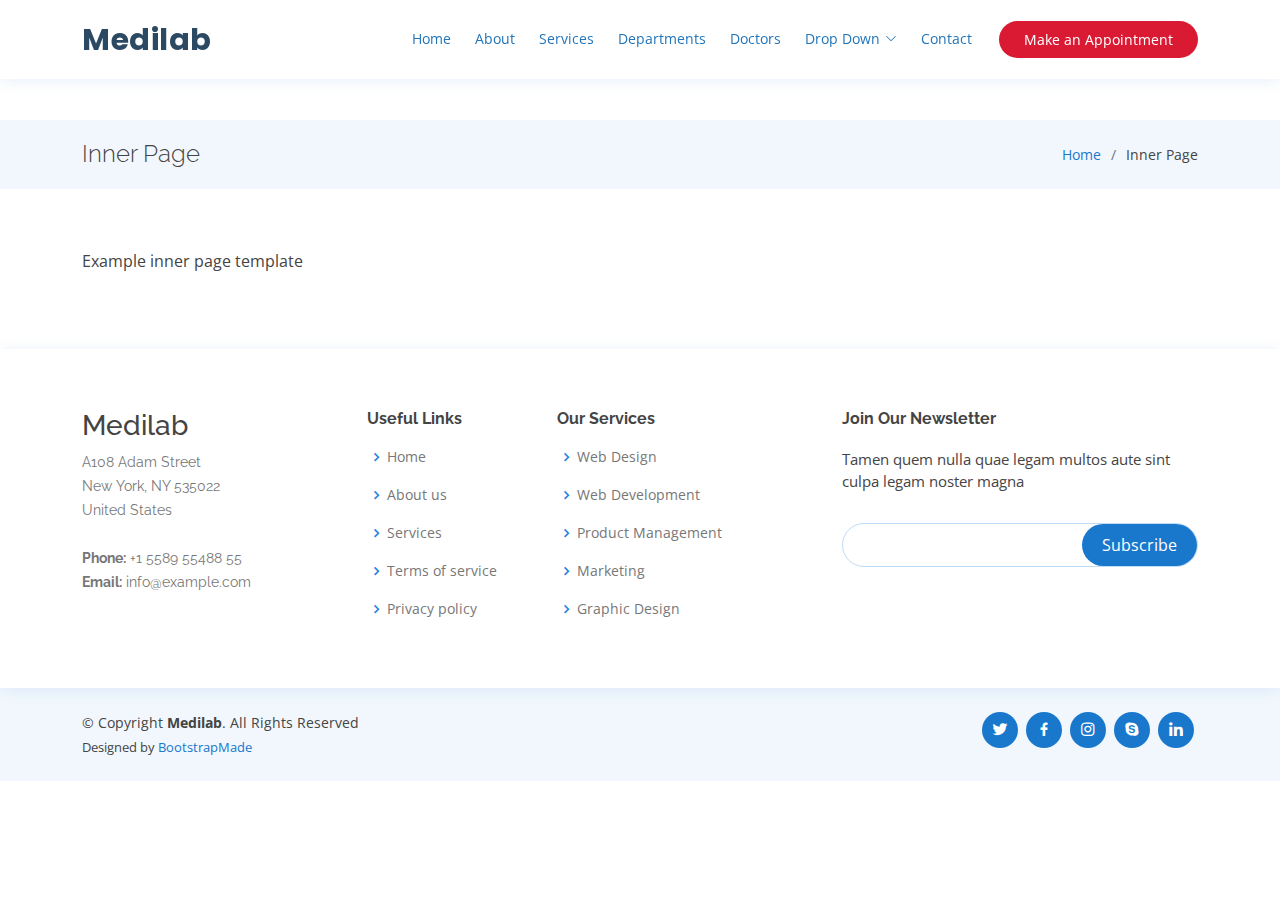
<file: templates/inner-page.html>
<!DOCTYPE html>
<html lang="en">

<head>
  <meta charset="utf-8">
  <meta content="width=device-width, initial-scale=1.0" name="viewport">

  <title>Inner Page - Medilab Bootstrap Template</title>
  <meta content="" name="description">
  <meta content="" name="keywords">

  <!-- Favicons -->
  <link href="assets/img/favicon.png" rel="icon">
  <link href="assets/img/apple-touch-icon.png" rel="apple-touch-icon">

  <!-- Google Fonts -->
  <link href="https://fonts.googleapis.com/css?family=Open+Sans:300,300i,400,400i,600,600i,700,700i|Raleway:300,300i,400,400i,500,500i,600,600i,700,700i|Poppins:300,300i,400,400i,500,500i,600,600i,700,700i" rel="stylesheet">

  <!-- Vendor CSS Files -->
  <link href="assets/vendor/animate.css/animate.min.css" rel="stylesheet">
  <link href="assets/vendor/bootstrap/css/bootstrap.min.css" rel="stylesheet">
  <link href="assets/vendor/bootstrap-icons/bootstrap-icons.css" rel="stylesheet">
  <link href="assets/vendor/boxicons/css/boxicons.min.css" rel="stylesheet">
  <link href="assets/vendor/fontawesome-free/css/all.min.css" rel="stylesheet">
  <link href="assets/vendor/glightbox/css/glightbox.min.css" rel="stylesheet">
  <link href="assets/vendor/remixicon/remixicon.css" rel="stylesheet">
  <link href="assets/vendor/swiper/swiper-bundle.min.css" rel="stylesheet">

  <!-- Template Main CSS File -->
  <link href="assets/css/style.css" rel="stylesheet">

  <!-- =======================================================
  * Template Name: Medilab - v4.1.0
  * Template URL: https://bootstrapmade.com/medilab-free-medical-bootstrap-theme/
  * Author: BootstrapMade.com
  * License: https://bootstrapmade.com/license/
  ======================================================== -->
</head>

<body>

  <!-- ======= Top Bar ======= -->
  <div id="topbar" class="d-flex align-items-center fixed-top">
    <div class="container d-flex justify-content-between">
      <div class="contact-info d-flex align-items-center">
        <i class="bi bi-envelope"></i> <a href="mailto:contact@example.com">contact@example.com</a>
        <i class="bi bi-phone"></i> +1 5589 55488 55
      </div>
      <div class="d-none d-lg-flex social-links align-items-center">
        <a href="#" class="twitter"><i class="bi bi-twitter"></i></a>
        <a href="#" class="facebook"><i class="bi bi-facebook"></i></a>
        <a href="#" class="instagram"><i class="bi bi-instagram"></i></a>
        <a href="#" class="linkedin"><i class="bi bi-linkedin"></i></i></a>
      </div>
    </div>
  </div>

  <!-- ======= Header ======= -->
  <header id="header" class="fixed-top">
    <div class="container d-flex align-items-center">

      <h1 class="logo me-auto"><a href="index.html">Medilab</a></h1>
      <!-- Uncomment below if you prefer to use an image logo -->
      <!-- <a href="index.html" class="logo me-auto"><img src="assets/img/logo.png" alt="" class="img-fluid"></a>-->

      <nav id="navbar" class="navbar order-last order-lg-0">
        <ul>
          <li><a class="nav-link scrollto " href="#hero">Home</a></li>
          <li><a class="nav-link scrollto" href="#about">About</a></li>
          <li><a class="nav-link scrollto" href="#services">Services</a></li>
          <li><a class="nav-link scrollto" href="#departments">Departments</a></li>
          <li><a class="nav-link scrollto" href="#doctors">Doctors</a></li>
          <li class="dropdown"><a href="#"><span>Drop Down</span> <i class="bi bi-chevron-down"></i></a>
            <ul>
              <li><a href="#">Drop Down 1</a></li>
              <li class="dropdown"><a href="#"><span>Deep Drop Down</span> <i class="bi bi-chevron-right"></i></a>
                <ul>
                  <li><a href="#">Deep Drop Down 1</a></li>
                  <li><a href="#">Deep Drop Down 2</a></li>
                  <li><a href="#">Deep Drop Down 3</a></li>
                  <li><a href="#">Deep Drop Down 4</a></li>
                  <li><a href="#">Deep Drop Down 5</a></li>
                </ul>
              </li>
              <li><a href="#">Drop Down 2</a></li>
              <li><a href="#">Drop Down 3</a></li>
              <li><a href="#">Drop Down 4</a></li>
            </ul>
          </li>
          <li><a class="nav-link scrollto" href="#contact">Contact</a></li>
        </ul>
        <i class="bi bi-list mobile-nav-toggle"></i>
      </nav><!-- .navbar -->

      <a href="#appointment" class="appointment-btn scrollto"><span class="d-none d-md-inline">Make an</span> Appointment</a>

    </div>
  </header><!-- End Header -->

  <main id="main">

    <!-- ======= Breadcrumbs Section ======= -->
    <section class="breadcrumbs">
      <div class="container">

        <div class="d-flex justify-content-between align-items-center">
          <h2>Inner Page</h2>
          <ol>
            <li><a href="index.html">Home</a></li>
            <li>Inner Page</li>
          </ol>
        </div>

      </div>
    </section><!-- End Breadcrumbs Section -->

    <section class="inner-page">
      <div class="container">
        <p>
          Example inner page template
        </p>
      </div>
    </section>

  </main><!-- End #main -->

  <!-- ======= Footer ======= -->
  <footer id="footer">

    <div class="footer-top">
      <div class="container">
        <div class="row">

          <div class="col-lg-3 col-md-6 footer-contact">
            <h3>Medilab</h3>
            <p>
              A108 Adam Street <br>
              New York, NY 535022<br>
              United States <br><br>
              <strong>Phone:</strong> +1 5589 55488 55<br>
              <strong>Email:</strong> info@example.com<br>
            </p>
          </div>

          <div class="col-lg-2 col-md-6 footer-links">
            <h4>Useful Links</h4>
            <ul>
              <li><i class="bx bx-chevron-right"></i> <a href="#">Home</a></li>
              <li><i class="bx bx-chevron-right"></i> <a href="#">About us</a></li>
              <li><i class="bx bx-chevron-right"></i> <a href="#">Services</a></li>
              <li><i class="bx bx-chevron-right"></i> <a href="#">Terms of service</a></li>
              <li><i class="bx bx-chevron-right"></i> <a href="#">Privacy policy</a></li>
            </ul>
          </div>

          <div class="col-lg-3 col-md-6 footer-links">
            <h4>Our Services</h4>
            <ul>
              <li><i class="bx bx-chevron-right"></i> <a href="#">Web Design</a></li>
              <li><i class="bx bx-chevron-right"></i> <a href="#">Web Development</a></li>
              <li><i class="bx bx-chevron-right"></i> <a href="#">Product Management</a></li>
              <li><i class="bx bx-chevron-right"></i> <a href="#">Marketing</a></li>
              <li><i class="bx bx-chevron-right"></i> <a href="#">Graphic Design</a></li>
            </ul>
          </div>

          <div class="col-lg-4 col-md-6 footer-newsletter">
            <h4>Join Our Newsletter</h4>
            <p>Tamen quem nulla quae legam multos aute sint culpa legam noster magna</p>
            <form action="" method="post">
              <input type="email" name="email"><input type="submit" value="Subscribe">
            </form>
          </div>

        </div>
      </div>
    </div>

    <div class="container d-md-flex py-4">

      <div class="me-md-auto text-center text-md-start">
        <div class="copyright">
          &copy; Copyright <strong><span>Medilab</span></strong>. All Rights Reserved
        </div>
        <div class="credits">
          <!-- All the links in the footer should remain intact. -->
          <!-- You can delete the links only if you purchased the pro version. -->
          <!-- Licensing information: https://bootstrapmade.com/license/ -->
          <!-- Purchase the pro version with working PHP/AJAX contact form: https://bootstrapmade.com/medilab-free-medical-bootstrap-theme/ -->
          Designed by <a href="https://bootstrapmade.com/">BootstrapMade</a>
        </div>
      </div>
      <div class="social-links text-center text-md-right pt-3 pt-md-0">
        <a href="#" class="twitter"><i class="bx bxl-twitter"></i></a>
        <a href="#" class="facebook"><i class="bx bxl-facebook"></i></a>
        <a href="#" class="instagram"><i class="bx bxl-instagram"></i></a>
        <a href="#" class="google-plus"><i class="bx bxl-skype"></i></a>
        <a href="#" class="linkedin"><i class="bx bxl-linkedin"></i></a>
      </div>
    </div>
  </footer><!-- End Footer -->

  <div id="preloader"></div>
  <a href="#" class="back-to-top d-flex align-items-center justify-content-center"><i class="bi bi-arrow-up-short"></i></a>

  <!-- Vendor JS Files -->
  <script src="assets/vendor/bootstrap/js/bootstrap.bundle.min.js"></script>
  <script src="assets/vendor/glightbox/js/glightbox.min.js"></script>
  <script src="assets/vendor/php-email-form/validate.js"></script>
  <script src="assets/vendor/purecounter/purecounter.js"></script>
  <script src="assets/vendor/swiper/swiper-bundle.min.js"></script>

  <!-- Template Main JS File -->
  <script src="assets/js/main.js"></script>

</body>

</html>
</file>
<file: templates/assets/css/style.css>
/**
* Template Name: Medilab - v4.1.0
* Template URL: https://bootstrapmade.com/medilab-free-medical-bootstrap-theme/
* Author: BootstrapMade.com
* License: https://bootstrapmade.com/license/
*/

/*--------------------------------------------------------------
# General
--------------------------------------------------------------*/
body {
  font-family: "Open Sans", sans-serif;
  color: #444444;
}

a {
  color: #1977cc;
  text-decoration: none;
}

a:hover {
  color: #3291e6;
  text-decoration: none;
}

h1, h2, h3, h4, h5, h6 {
  font-family: "Raleway", sans-serif;
}

/*--------------------------------------------------------------
# Preloader
--------------------------------------------------------------*/
#preloader {
  position: fixed;
  top: 0;
  left: 0;
  right: 0;
  bottom: 0;
  z-index: 9999;
  overflow: hidden;
  background: #fff;
}

#preloader:before {
  content: "";
  position: fixed;
  top: calc(50% - 30px);
  left: calc(50% - 30px);
  border: 6px solid #1977cc;
  border-top-color: #d1e6f9;
  border-radius: 50%;
  width: 60px;
  height: 60px;
  -webkit-animation: animate-preloader 1s linear infinite;
  animation: animate-preloader 1s linear infinite;
}

@-webkit-keyframes animate-preloader {
  0% {
    transform: rotate(0deg);
  }
  100% {
    transform: rotate(360deg);
  }
}

@keyframes animate-preloader {
  0% {
    transform: rotate(0deg);
  }
  100% {
    transform: rotate(360deg);
  }
}

/*--------------------------------------------------------------
# Back to top button
--------------------------------------------------------------*/
.back-to-top {
  position: fixed;
  visibility: hidden;
  opacity: 0;
  right: 15px;
  bottom: 15px;
  z-index: 996;
  background: #1977cc;
  width: 40px;
  height: 40px;
  border-radius: 4px;
  transition: all 0.4s;
}

.back-to-top i {
  font-size: 28px;
  color: #fff;
  line-height: 0;
}

.back-to-top:hover {
  background: #298ce5;
  color: #fff;
}

.back-to-top.active {
  visibility: visible;
  opacity: 1;
}

.datepicker-dropdown {
  padding: 20px !important;
}

/*--------------------------------------------------------------
# Top Bar
--------------------------------------------------------------*/
#topbar {
  background: #fff;
  font-size: 14px;
  transition: all 0.5s;
  z-index: 996;
}

#topbar.topbar-scrolled {
  top: -40px;
}

#topbar .contact-info a {
  line-height: 1;
  color: #444444;
  transition: 0.3s;
}

#topbar .contact-info a:hover {
  color: #1977cc;
}

#topbar .contact-info i {
  color: #1977cc;
  padding-right: 4px;
  margin-left: 15px;
  line-height: 0;
}

#topbar .contact-info i:first-child {
  margin-left: 0;
}

#topbar .social-links a {
  color: #437099;
  padding-left: 15px;
  display: inline-block;
  line-height: 1px;
  transition: 0.3s;
}

#topbar .social-links a:hover {
  color: #1977cc;
}

#topbar .social-links a:first-child {
  border-left: 0;
}

/*--------------------------------------------------------------
# Header
--------------------------------------------------------------*/
#header {
  background: #fff;
  transition: all 0.5s;
  z-index: 997;
  padding: 15px 0;
 
  box-shadow: 0px 2px 15px rgba(25, 119, 204, 0.1);
}

#header.header-scrolled {
  top: 0;
}

#header .logo {
  font-size: 30px;
  margin: 0;
  padding: 0;
  line-height: 1;
  font-weight: 700;
  letter-spacing: 0.5px;
  font-family: "Poppins", sans-serif;
}

#header .logo a {
  color: #2c4964;
}

#header .logo img {
  max-height: 40px;
}

/**
* Appointment Button *
*/
.appointment-btn {
  margin-left: 25px;
  background: #da1a33;
  color: #fff;
  border-radius: 50px;
  padding: 8px 25px;
  white-space: nowrap;
  transition: 0.3s;
  font-size: 14px;
  display: inline-block;
}

.appointment-btn:hover {
  background: #8f0712;
  color: #fff;
}

@media (max-width: 768px) {
  .appointment-btn {
    margin: 0 15px 0 0;
    padding: 6px 18px;
  }
}

/*--------------------------------------------------------------
# Navigation Menu
--------------------------------------------------------------*/
/**
* Desktop Navigation 
*/
.navbar {
  padding: 0;
}

.navbar ul {
  margin: 0;
  padding: 0;
  display: flex;
  list-style: none;
  align-items: center;
}

.navbar li {
  position: relative;
}

.navbar > ul > li {
  position: relative;
  white-space: nowrap;
  padding: 8px 0 8px 20px;
}

.navbar a {
  display: flex;
  align-items: center;
  justify-content: space-between;
  font-size: 14px;
  color: #2275b9;
  white-space: nowrap;
  transition: 0.3s;
  border-bottom: 2px solid #fff;
  padding: 5px 2px;
}

.navbar a i {
  font-size: 12px;
  line-height: 0;
  margin-left: 5px;
}

.navbar a:hover, .navbar .active, .navbar li:hover > a {
  color: #be1921;
  border-color: #ac0f24;
}

.navbar .dropdown ul {
  display: block;
  position: absolute;
  left: 20px;
  top: calc(100% + 30px);
  margin: 0;
  padding: 10px 0;
  z-index: 99;
  opacity: 0;
  visibility: hidden;
  background: #fff;
  box-shadow: 0px 0px 30px rgba(127, 137, 161, 0.25);
  transition: 0.3s;
}

.navbar .dropdown ul li {
  min-width: 200px;
}

.navbar .dropdown ul a {
  padding: 10px 20px;
  font-size: 14px;
  font-weight: 500;
  text-transform: none;
  color: #082744;
  border: none;
}

.navbar .dropdown ul a i {
  font-size: 12px;
}

.navbar .dropdown ul a:hover, .navbar .dropdown ul .active:hover, .navbar .dropdown ul li:hover > a {
  color: #1977cc;
}

.navbar .dropdown:hover > ul {
  opacity: 1;
  top: 100%;
  visibility: visible;
}

.navbar .dropdown .dropdown ul {
  top: 0;
  left: calc(100% - 30px);
  visibility: hidden;
}

.navbar .dropdown .dropdown:hover > ul {
  opacity: 1;
  top: 0;
  left: 100%;
  visibility: visible;
}

@media (max-width: 1366px) {
  .navbar .dropdown .dropdown ul {
    left: -90%;
  }
  .navbar .dropdown .dropdown:hover > ul {
    left: -100%;
  }
}

/**
* Mobile Navigation 
*/
.mobile-nav-toggle {
  color: #2c4964;
  font-size: 28px;
  cursor: pointer;
  display: none;
  line-height: 0;
  transition: 0.5s;
}

.mobile-nav-toggle.bi-x {
  color: #fff;
}

@media (max-width: 991px) {
  .mobile-nav-toggle {
    display: block;
  }
  .navbar ul {
    display: none;
  }
}

.navbar-mobile {
  position: fixed;
  overflow: hidden;
  top: 0;
  right: 0;
  left: 0;
  bottom: 0;
  background: rgba(28, 47, 65, 0.9);
  transition: 0.3s;
  z-index: 999;
}

.navbar-mobile .mobile-nav-toggle {
  position: absolute;
  top: 15px;
  right: 15px;
}

.navbar-mobile ul {
  display: block;
  position: absolute;
  top: 55px;
  right: 15px;
  bottom: 15px;
  left: 15px;
  padding: 10px 0;
  background-color: #fff;
  overflow-y: auto;
  transition: 0.3s;
}

.navbar-mobile > ul > li {
  padding: 0;
}

.navbar-mobile a {
  padding: 10px 20px;
  font-size: 15px;
  color: #2c4964;
  border: none;
}

.navbar-mobile a:hover, .navbar-mobile .active, .navbar-mobile li:hover > a {
  color: #1977cc;
}

.navbar-mobile .getstarted {
  margin: 15px;
}

.navbar-mobile .dropdown ul {
  position: static;
  display: none;
  margin: 10px 20px;
  padding: 10px 0;
  z-index: 99;
  opacity: 1;
  visibility: visible;
  background: #fff;
  box-shadow: 0px 0px 30px rgba(127, 137, 161, 0.25);
}

.navbar-mobile .dropdown ul li {
  min-width: 200px;
}

.navbar-mobile .dropdown ul a {
  padding: 10px 20px;
}

.navbar-mobile .dropdown ul a i {
  font-size: 12px;
}

.navbar-mobile .dropdown ul a:hover, .navbar-mobile .dropdown ul .active:hover, .navbar-mobile .dropdown ul li:hover > a {
  color: #1977cc;
}

.navbar-mobile .dropdown > .dropdown-active {
  display: block;
}

/*--------------------------------------------------------------
# Hero Section
--------------------------------------------------------------*/
#hero {
  width: 100%;
  height: 90vh;
  background: url("../img/sym.jpg") top center;
  background-size: cover;
  margin-bottom: -200px;
}

#hero .container {
  position: relative;
}

#hero h1 {
  margin: 0;
  font-size: 48px;
  font-weight: 700;
  line-height: 56px;
  text-transform: uppercase;
  color: #2c4964;
}

#hero h2 {
  color: #2c4964;
  margin: 10px 0 0 0;
  font-size: 24px;
}

#hero .btn-get-started {
  font-family: "Raleway", sans-serif;
  text-transform: uppercase;
  font-weight: 500;
  font-size: 14px;
  letter-spacing: 1px;
  display: inline-block;
  padding: 12px 35px;
  margin-top: 30px;
  border-radius: 50px;
  transition: 0.5s;
  color: #fff;
  background: #1977cc;
}

#hero .btn-get-started:hover {
  background: #3291e6;
}

@media (min-width: 1024px) {
  #hero {
    background-attachment: fixed;
  }
}

@media (max-width: 992px) {
  #hero {
    margin-bottom: 0;
    height: 100vh;
  }
  #hero .container {
    padding-bottom: 63px;
  }
  #hero h1 {
    font-size: 28px;
    line-height: 36px;
  }
  #hero h2 {
    font-size: 18px;
    line-height: 24px;
    margin-bottom: 30px;
  }
}

@media (max-height: 600px) {
  #hero {
    height: 110vh;
  }
}

/*--------------------------------------------------------------
# Sections General
--------------------------------------------------------------*/
section {
  padding: 60px 0;
  overflow: hidden;
}

.section-bg {
  background-color: #f1f7fd;
}

.section-title {
  text-align: center;
  padding-bottom: 30px;
}

.section-title h2 {
  font-size: 32px;
  font-weight: bold;
  margin-bottom: 20px;
  padding-bottom: 20px;
  position: relative;
  color: #2c4964;
}

.section-title h2::before {
  content: '';
  position: absolute;
  display: block;
  width: 120px;
  height: 1px;
  background: #ddd;
  bottom: 1px;
  left: calc(50% - 60px);
}

.section-title h2::after {
  content: '';
  position: absolute;
  display: block;
  width: 40px;
  height: 3px;
  background: #1977cc;
  bottom: 0;
  left: calc(50% - 20px);
}

.section-title p {
  margin-bottom: 0;
}

/*--------------------------------------------------------------
# Breadcrumbs
--------------------------------------------------------------*/
.breadcrumbs {
  padding: 20px 0;
  background-color: #f1f7fd;
  min-height: 40px;
  margin-top: 120px;
}

@media (max-width: 992px) {
  .breadcrumbs {
    margin-top: 63px;
  }
}

.breadcrumbs h2 {
  font-size: 24px;
  font-weight: 300;
  margin: 0;
}

@media (max-width: 992px) {
  .breadcrumbs h2 {
    margin: 0 0 10px 0;
  }
}

.breadcrumbs ol {
  display: flex;
  flex-wrap: wrap;
  list-style: none;
  padding: 0;
  margin: 0;
  font-size: 14px;
}

.breadcrumbs ol li + li {
  padding-left: 10px;
}

.breadcrumbs ol li + li::before {
  display: inline-block;
  padding-right: 10px;
  color: #6c757d;
  content: "/";
}

@media (max-width: 768px) {
  .breadcrumbs .d-flex {
    display: block !important;
  }
  .breadcrumbs ol {
    display: block;
  }
  .breadcrumbs ol li {
    display: inline-block;
  }
}

/*--------------------------------------------------------------
# Why Us
--------------------------------------------------------------*/
.why-us .content {
  padding: 30px;
  background: #1977cc;
  border-radius: 4px;
  color: #fff;
}

.why-us .content h3 {
  font-weight: 700;
  font-size: 34px;
  margin-bottom: 30px;
}

.why-us .content p {
  margin-bottom: 30px;
}

.why-us .content .more-btn {
  display: inline-block;
  background: rgba(255, 255, 255, 0.2);
  padding: 6px 30px 8px 30px;
  color: #fff;
  border-radius: 50px;
  transition: all ease-in-out 0.4s;
}

.why-us .content .more-btn i {
  font-size: 14px;
}

.why-us .content .more-btn:hover {
  color: #3a94e2;
  background: #fff;
}

.why-us .icon-boxes .icon-box {
  text-align: center;
  border-radius: 10px;
  background: #fff;
  box-shadow: 0px 2px 15px rgba(0, 0, 0, 0.1);
  padding: 40px 30px;
  width: 100%;
}

.why-us .icon-boxes .icon-box i {
  font-size: 40px;
  color: #c4172e;
  margin-bottom: 30px;
}

.why-us .icon-boxes .icon-box h4 {
  font-size: 20px;
  font-weight: 700;
  margin: 0 0 30px 0;
}

.why-us .icon-boxes .icon-box p {
  font-size: 15px;
  color: #848484;
}

/*--------------------------------------------------------------
# About
--------------------------------------------------------------*/
.about .icon-boxes h4 {
  font-size: 18px;
  color: #4b7dab;
  margin-bottom: 15px;
}

.about .icon-boxes h3 {
  font-size: 28px;
  font-weight: 700;
  color: #2c4964;
  margin-bottom: 15px;
}

.about .icon-box {
  margin-top: 40px;
}

.about .icon-box .icon {
  float: left;
  display: flex;
  align-items: center;
  justify-content: center;
  width: 64px;
  height: 64px;
  border: 2px solid #8dc2f1;
  border-radius: 50px;
  transition: 0.5s;
}

.about .icon-box .icon i {
  color: #c00111;
  font-size: 32px;
}

.about .icon-box:hover .icon {
  background: #ca1212;
  border-color: #c4132b;
}

.about .icon-box:hover .icon i {
  color: #fff;
}

.about .icon-box .title {
  margin-left: 85px;
  font-weight: 700;
  margin-bottom: 10px;
  font-size: 18px;
}

.about .icon-box .title a {
  color: #343a40;
  transition: 0.3s;
}

.about .icon-box .title a:hover {
  color: #1977cc;
}

.about .icon-box .description {
  margin-left: 85px;
  line-height: 24px;
  font-size: 14px;
}

.about .video-box {
  background: url("../img/thumbnail.png") center center no-repeat;
  background-size: cover;
  min-height: 500px;
}

.about .play-btn {
  width: 94px;
  height: 94px;
  background: radial-gradient(#1977cc 50%, rgba(25, 119, 204, 0.4) 52%);
  border-radius: 50%;
  display: block;
  position: absolute;
  left: calc(50% - 47px);
  top: calc(50% - 47px);
  overflow: hidden;
}

.about .play-btn::after {
  content: '';
  position: absolute;
  left: 50%;
  top: 50%;
  transform: translateX(-40%) translateY(-50%);
  width: 0;
  height: 0;
  border-top: 10px solid transparent;
  border-bottom: 10px solid transparent;
  border-left: 15px solid #fff;
  z-index: 100;
  transition: all 400ms cubic-bezier(0.55, 0.055, 0.675, 0.19);
}

.about .play-btn::before {
  content: '';
  position: absolute;
  width: 120px;
  height: 120px;
  -webkit-animation-delay: 0s;
  animation-delay: 0s;
  -webkit-animation: pulsate-btn 2s;
  animation: pulsate-btn 2s;
  -webkit-animation-direction: forwards;
  animation-direction: forwards;
  -webkit-animation-iteration-count: infinite;
  animation-iteration-count: infinite;
  -webkit-animation-timing-function: steps;
  animation-timing-function: steps;
  opacity: 1;
  border-radius: 50%;
  border: 5px solid rgba(25, 119, 204, 0.7);
  top: -15%;
  left: -15%;
  background: rgba(198, 16, 0, 0);
}

.about .play-btn:hover::after {
  border-left: 15px solid #1977cc;
  transform: scale(20);
}

.about .play-btn:hover::before {
  content: '';
  position: absolute;
  left: 50%;
  top: 50%;
  transform: translateX(-40%) translateY(-50%);
  width: 0;
  height: 0;
  border: none;
  border-top: 10px solid transparent;
  border-bottom: 10px solid transparent;
  border-left: 15px solid #fff;
  z-index: 200;
  -webkit-animation: none;
  animation: none;
  border-radius: 0;
}

@-webkit-keyframes pulsate-btn {
  0% {
    transform: scale(0.6, 0.6);
    opacity: 1;
  }
  100% {
    transform: scale(1, 1);
    opacity: 0;
  }
}

@keyframes pulsate-btn {
  0% {
    transform: scale(0.6, 0.6);
    opacity: 1;
  }
  100% {
    transform: scale(1, 1);
    opacity: 0;
  }
}

/*--------------------------------------------------------------
# Counts
--------------------------------------------------------------*/
.counts {
  background: #f1f7fd;
  padding: 70px 0 60px;
}

.counts .count-box {
  padding: 30px 30px 25px 30px;
  width: 100%;
  position: relative;
  text-align: center;
  background: #fff;
}

.counts .count-box i {
  position: absolute;
  top: -25px;
  left: 50%;
  transform: translateX(-50%);
  font-size: 20px;
  background: #1977cc;
  color: #fff;
  border-radius: 50px;
  display: inline-flex;
  align-items: center;
  justify-content: center;
  width: 48px;
  height: 48px;
}

.counts .count-box span {
  font-size: 36px;
  display: block;
  font-weight: 600;
  color: #082744;
}

.counts .count-box p {
  padding: 0;
  margin: 0;
  font-family: "Raleway", sans-serif;
  font-size: 14px;
}

/*--------------------------------------------------------------
# Services
--------------------------------------------------------------*/
.services .icon-box {
  text-align: center;
  border: 1px solid #d5e1ed;
  padding: 80px 20px;
  transition: all ease-in-out 0.3s;
}

.services .icon-box .icon {
  margin: 0 auto;
  width: 64px;
  height: 64px;
  background: #1977cc;
  border-radius: 5px;
  transition: all .3s ease-out 0s;
  display: flex;
  align-items: center;
  justify-content: center;
  margin-bottom: 20px;
  transform-style: preserve-3d;
}

.services .icon-box .icon i {
  color: #fff;
  font-size: 28px;
}

.services .icon-box .icon::before {
  position: absolute;
  content: '';
  left: -8px;
  top: -8px;
  height: 100%;
  width: 100%;
  background: #badaf7;
  border-radius: 5px;
  transition: all .3s ease-out 0s;
  transform: translateZ(-1px);
}

.services .icon-box h4 {
  font-weight: 700;
  margin-bottom: 15px;
  font-size: 24px;
}

.services .icon-box h4 a {
  color: #2c4964;
}

.services .icon-box p {
  line-height: 24px;
  font-size: 14px;
  margin-bottom: 0;
}

.services .icon-box:hover {
  background: #1977cc;
  border-color: #1977cc;
}

.services .icon-box:hover .icon {
  background: #fff;
}

.services .icon-box:hover .icon i {
  color: #1977cc;
}

.services .icon-box:hover .icon::before {
  background: #3291e6;
}

.services .icon-box:hover h4 a, .services .icon-box:hover p {
  color: #fff;
}

/*--------------------------------------------------------------
# Appointments
--------------------------------------------------------------*/
.appointment .php-email-form {
  width: 100%;
}

.appointment .php-email-form .form-group {
  padding-bottom: 8px;
}

.appointment .php-email-form .validate {
  display: none;
  color: red;
  margin: 0 0 15px 0;
  font-weight: 400;
  font-size: 13px;
}

.appointment .php-email-form .error-message {
  display: none;
  color: #fff;
  background: #ed3c0d;
  text-align: left;
  padding: 15px;
  font-weight: 600;
}

.appointment .php-email-form .error-message br + br {
  margin-top: 25px;
}

.appointment .php-email-form .sent-message {
  display: none;
  color: #fff;
  background: #18d26e;
  text-align: center;
  padding: 15px;
  font-weight: 600;
}

.appointment .php-email-form .loading {
  display: none;
  background: #fff;
  text-align: center;
  padding: 15px;
}

.appointment .php-email-form .loading:before {
  content: "";
  display: inline-block;
  border-radius: 50%;
  width: 24px;
  height: 24px;
  margin: 0 10px -6px 0;
  border: 3px solid #18d26e;
  border-top-color: #eee;
  -webkit-animation: animate-loading 1s linear infinite;
  animation: animate-loading 1s linear infinite;
}

.appointment .php-email-form input, .appointment .php-email-form textarea, .appointment .php-email-form select {
  border-radius: 0;
  box-shadow: none;
  font-size: 14px;
  padding: 10px !important;
}

.appointment .php-email-form input:focus, .appointment .php-email-form textarea:focus, .appointment .php-email-form select:focus {
  border-color: #1977cc;
}

.appointment .php-email-form input, .appointment .php-email-form select {
  height: 44px;
}

.appointment .php-email-form textarea {
  padding: 10px 12px;
}

.appointment .php-email-form button[type="submit"] {
  background: #1977cc;
  border: 0;
  padding: 10px 35px;
  color: #fff;
  transition: 0.4s;
  border-radius: 50px;
}

.appointment .php-email-form button[type="submit"]:hover {
  background: #1c84e3;
}

/*--------------------------------------------------------------
# Departments
--------------------------------------------------------------*/
.departments {
  overflow: hidden;
}

.departments .nav-tabs {
  border: 0;
}

.departments .nav-link {
  border: 0;
  padding: 12px 15px 12px 0;
  transition: 0.3s;
  color: #2c4964;
  border-radius: 0;
  border-right: 2px solid #ebf1f6;
  font-weight: 600;
  font-size: 15px;
}

.departments .nav-link:hover {
  color: #1977cc;
}

.departments .nav-link.active {
  color: #1977cc;
  border-color: #1977cc;
}

.departments .tab-pane.active {
  -webkit-animation: fadeIn 0.5s ease-out;
  animation: fadeIn 0.5s ease-out;
}

.departments .details h3 {
  font-size: 26px;
  font-weight: 600;
  margin-bottom: 20px;
  color: #2c4964;
}

.departments .details p {
  color: #777777;
}

.departments .details p:last-child {
  margin-bottom: 0;
}

@media (max-width: 992px) {
  .departments .nav-link {
    border: 0;
    padding: 15px;
  }
  .departments .nav-link.active {
    color: #fff;
    background: #1977cc;
  }
}

/*--------------------------------------------------------------
# Doctors
--------------------------------------------------------------*/
.doctors {
  background: #fff;
}

.doctors .member {
  position: relative;
  box-shadow: 0px 2px 15px rgba(44, 73, 100, 0.08);
  padding: 30px;
  border-radius: 10px;
}

.doctors .member .pic {
  overflow: hidden;
  width: 180px;
  border-radius: 50%;
}

.doctors .member .pic img {
  transition: ease-in-out 0.3s;
}

.doctors .member:hover img {
  transform: scale(1.1);
}

.doctors .member .member-info {
  padding-left: 30px;
}

.doctors .member h4 {
  font-weight: 700;
  margin-bottom: 5px;
  font-size: 20px;
  color: #2c4964;
}

.doctors .member span {
  display: block;
  font-size: 15px;
  padding-bottom: 10px;
  position: relative;
  font-weight: 500;
}

.doctors .member span::after {
  content: '';
  position: absolute;
  display: block;
  width: 50px;
  height: 1px;
  background: #b2c8dd;
  bottom: 0;
  left: 0;
}

.doctors .member p {
  margin: 10px 0 0 0;
  font-size: 14px;
}

.doctors .member .social {
  margin-top: 12px;
  display: flex;
  align-items: center;
  justify-content: flex-start;
}

.doctors .member .social a {
  transition: ease-in-out 0.3s;
  display: flex;
  align-items: center;
  justify-content: center;
  border-radius: 50px;
  width: 32px;
  height: 32px;
  background: #a0bcd5;
}

.doctors .member .social a i {
  color: #fff;
  font-size: 16px;
  margin: 0 2px;
}

.doctors .member .social a:hover {
  background: #1977cc;
}

.doctors .member .social a + a {
  margin-left: 8px;
}

/*--------------------------------------------------------------
# Frequently Asked Questions
--------------------------------------------------------------*/
.faq .faq-list {
  padding: 0 100px;
}

.faq .faq-list ul {
  padding: 0;
  list-style: none;
}

.faq .faq-list li + li {
  margin-top: 15px;
}

.faq .faq-list li {
  padding: 20px;
  background: #fff;
  border-radius: 4px;
  position: relative;
}

.faq .faq-list a {
  display: block;
  position: relative;
  font-family: "Poppins", sans-serif;
  font-size: 16px;
  line-height: 24px;
  font-weight: 500;
  padding: 0 30px;
  outline: none;
  cursor: pointer;
}

.faq .faq-list .icon-help {
  font-size: 24px;
  position: absolute;
  right: 0;
  left: 20px;
  color: #76b5ee;
}

.faq .faq-list .icon-show, .faq .faq-list .icon-close {
  font-size: 24px;
  position: absolute;
  right: 0;
  top: 0;
}

.faq .faq-list p {
  margin-bottom: 0;
  padding: 10px 0 0 0;
}

.faq .faq-list .icon-show {
  display: none;
}

.faq .faq-list a.collapsed {
  color: #343a40;
}

.faq .faq-list a.collapsed:hover {
  color: #1977cc;
}

.faq .faq-list a.collapsed .icon-show {
  display: inline-block;
}

.faq .faq-list a.collapsed .icon-close {
  display: none;
}

@media (max-width: 1200px) {
  .faq .faq-list {
    padding: 0;
  }
}

/*--------------------------------------------------------------
# Testimonials
--------------------------------------------------------------*/
.testimonials .testimonial-wrap {
  padding-left: 50px;
}

.testimonials .testimonial-item {
  box-sizing: content-box;
  padding: 30px 30px 30px 60px;
  margin: 30px 15px;
  min-height: 200px;
  box-shadow: 0px 2px 12px rgba(44, 73, 100, 0.08);
  position: relative;
  background: #fff;
}

.testimonials .testimonial-item .testimonial-img {
  width: 90px;
  border-radius: 10px;
  border: 6px solid #fff;
  position: absolute;
  left: -45px;
}

.testimonials .testimonial-item h3 {
  font-size: 18px;
  font-weight: bold;
  margin: 10px 0 5px 0;
  color: #111;
}

.testimonials .testimonial-item h4 {
  font-size: 14px;
  color: #999;
  margin: 0;
}

.testimonials .testimonial-item .quote-icon-left, .testimonials .testimonial-item .quote-icon-right {
  color: #badaf7;
  font-size: 26px;
}

.testimonials .testimonial-item .quote-icon-left {
  display: inline-block;
  left: -5px;
  position: relative;
}

.testimonials .testimonial-item .quote-icon-right {
  display: inline-block;
  right: -5px;
  position: relative;
  top: 10px;
}

.testimonials .testimonial-item p {
  font-style: italic;
  margin: 15px auto 15px auto;
}

.testimonials .swiper-pagination {
  margin-top: 20px;
  position: relative;
}

.testimonials .swiper-pagination .swiper-pagination-bullet {
  width: 12px;
  height: 12px;
  background-color: #fff;
  opacity: 1;
  border: 1px solid #1977cc;
}

.testimonials .swiper-pagination .swiper-pagination-bullet-active {
  background-color: #1977cc;
}

@media (max-width: 767px) {
  .testimonials .testimonial-wrap {
    padding-left: 0;
  }
  .testimonials .testimonial-item {
    padding: 30px;
    margin: 15px;
  }
  .testimonials .testimonial-item .testimonial-img {
    position: static;
    left: auto;
  }
}

/*--------------------------------------------------------------
# Gallery
--------------------------------------------------------------*/
.gallery .gallery-item {
  overflow: hidden;
  border-right: 3px solid #fff;
  border-bottom: 3px solid #fff;
}

.gallery .gallery-item img {
  transition: all ease-in-out 0.4s;
}

.gallery .gallery-item:hover img {
  transform: scale(1.1);
}

/*--------------------------------------------------------------
# Contact
--------------------------------------------------------------*/
.contact .info {
  width: 100%;
  background: #fff;
}

.contact .info i {
  font-size: 20px;
  color: #1977cc;
  float: left;
  width: 44px;
  height: 44px;
  background: #d6e9fa;
  display: flex;
  justify-content: center;
  align-items: center;
  border-radius: 50px;
  transition: all 0.3s ease-in-out;
}

.contact .info h4 {
  padding: 0 0 0 60px;
  font-size: 22px;
  font-weight: 600;
  margin-bottom: 5px;
  color: #2c4964;
}

.contact .info p {
  padding: 0 0 0 60px;
  margin-bottom: 0;
  font-size: 14px;
  color: #4b7dab;
}

.contact .info .email, .contact .info .phone {
  margin-top: 40px;
}

.contact .info .email:hover i, .contact .info .address:hover i, .contact .info .phone:hover i {
  background: #1977cc;
  color: #fff;
}

.contact .php-email-form {
  width: 100%;
  background: #fff;
}

.contact .php-email-form .form-group {
  padding-bottom: 8px;
}

.contact .php-email-form .error-message {
  display: none;
  color: #fff;
  background: #ed3c0d;
  text-align: left;
  padding: 15px;
  font-weight: 600;
}

.contact .php-email-form .error-message br + br {
  margin-top: 25px;
}

.contact .php-email-form .sent-message {
  display: none;
  color: #fff;
  background: #18d26e;
  text-align: center;
  padding: 15px;
  font-weight: 600;
}

.contact .php-email-form .loading {
  display: none;
  background: #fff;
  text-align: center;
  padding: 15px;
}

.contact .php-email-form .loading:before {
  content: "";
  display: inline-block;
  border-radius: 50%;
  width: 24px;
  height: 24px;
  margin: 0 10px -6px 0;
  border: 3px solid #18d26e;
  border-top-color: #eee;
  -webkit-animation: animate-loading 1s linear infinite;
  animation: animate-loading 1s linear infinite;
}

.contact .php-email-form input, .contact .php-email-form textarea {
  border-radius: 0;
  box-shadow: none;
  font-size: 14px;
}

.contact .php-email-form input {
  height: 44px;
}

.contact .php-email-form textarea {
  padding: 10px 12px;
}

.contact .php-email-form button[type="submit"] {
  background: #1977cc;
  border: 0;
  padding: 10px 35px;
  color: #fff;
  transition: 0.4s;
  border-radius: 50px;
}

.contact .php-email-form button[type="submit"]:hover {
  background: #1c84e3;
}

@-webkit-keyframes animate-loading {
  0% {
    transform: rotate(0deg);
  }
  100% {
    transform: rotate(360deg);
  }
}

@keyframes animate-loading {
  0% {
    transform: rotate(0deg);
  }
  100% {
    transform: rotate(360deg);
  }
}

/*--------------------------------------------------------------
# Footer
--------------------------------------------------------------*/
#footer {
  color: #444444;
  font-size: 14px;
  background: #f1f7fd;
}

#footer .footer-top {
  padding: 60px 0 30px 0;
  background: #fff;
  box-shadow: 0px 2px 15px rgba(25, 119, 204, 0.1);
}

#footer .footer-top .footer-contact {
  margin-bottom: 30px;
}

#footer .footer-top .footer-contact h4 {
  font-size: 22px;
  margin: 0 0 30px 0;
  padding: 2px 0 2px 0;
  line-height: 1;
  font-weight: 700;
}

#footer .footer-top .footer-contact p {
  font-size: 14px;
  line-height: 24px;
  margin-bottom: 0;
  font-family: "Raleway", sans-serif;
  color: #777777;
}

#footer .footer-top h4 {
  font-size: 16px;
  font-weight: bold;
  color: #444444;
  position: relative;
  padding-bottom: 12px;
}

#footer .footer-top .footer-links {
  margin-bottom: 30px;
}

#footer .footer-top .footer-links ul {
  list-style: none;
  padding: 0;
  margin: 0;
}

#footer .footer-top .footer-links ul i {
  padding-right: 2px;
  color: #1c84e3;
  font-size: 18px;
  line-height: 1;
}

#footer .footer-top .footer-links ul li {
  padding: 10px 0;
  display: flex;
  align-items: center;
}

#footer .footer-top .footer-links ul li:first-child {
  padding-top: 0;
}

#footer .footer-top .footer-links ul a {
  color: #777777;
  transition: 0.3s;
  display: inline-block;
  line-height: 1;
}

#footer .footer-top .footer-links ul a:hover {
  text-decoration: none;
  color: #1977cc;
}

#footer .footer-newsletter {
  font-size: 15px;
}

#footer .footer-newsletter h4 {
  font-size: 16px;
  font-weight: bold;
  color: #444444;
  position: relative;
  padding-bottom: 12px;
}

#footer .footer-newsletter form {
  margin-top: 30px;
  background: #fff;
  padding: 6px 10px;
  position: relative;
  border-radius: 50px;
  text-align: left;
  border: 1px solid #bfdcf7;
}

#footer .footer-newsletter form input[type="email"] {
  border: 0;
  padding: 4px 8px;
  width: calc(100% - 100px);
}

#footer .footer-newsletter form input[type="submit"] {
  position: absolute;
  top: 0;
  right: 0;
  bottom: 0;
  border: 0;
  background: none;
  font-size: 16px;
  padding: 0 20px;
  background: #1977cc;
  color: #fff;
  transition: 0.3s;
  border-radius: 50px;
}

#footer .footer-newsletter form input[type="submit"]:hover {
  background: #1c84e3;
}

#footer .credits {
  padding-top: 5px;
  font-size: 13px;
  color: #444444;
}

#footer .social-links a {
  font-size: 18px;
  display: inline-block;
  background: #1977cc;
  color: #fff;
  line-height: 1;
  padding: 8px 0;
  margin-right: 4px;
  border-radius: 50%;
  text-align: center;
  width: 36px;
  height: 36px;
  transition: 0.3s;
}

#footer .social-links a:hover {
  background: #1c84e3;
  color: #fff;
  text-decoration: none;
}
</file>
